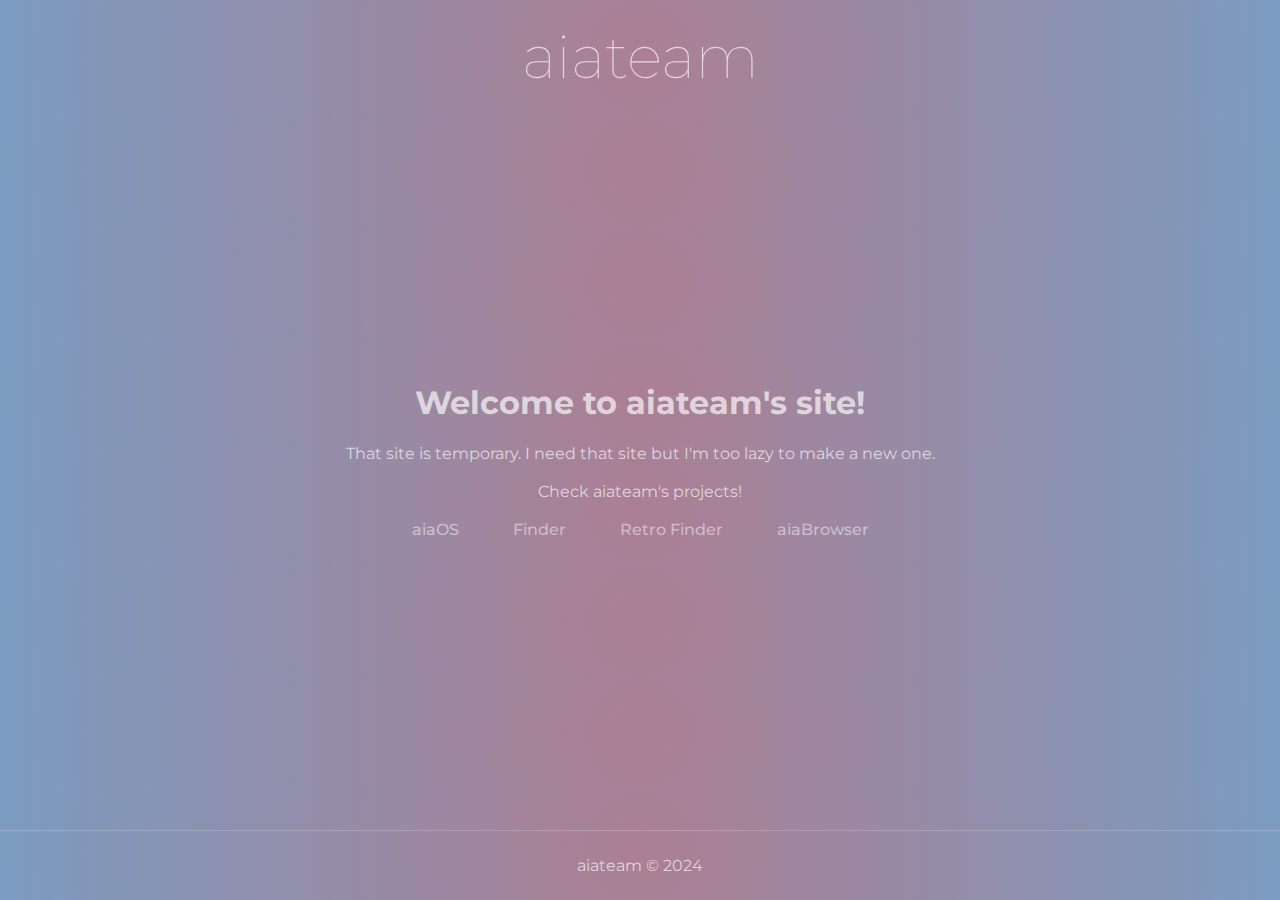
<file: index.html>
<!DOCTYPE html>
    <head>
        <link rel="stylesheet" href="style.css">
        <meta name="viewport" content="width=device-width, initial-scale=1.0">
        <title>Anyprojecs</title>
    </head>
    <body>
        <div id="container">
            <div id="header">
                aiateam
            </div>
            <div id="content">
                <h1>Welcome to aiateam's site!</h1>
                That site is temporary. I need that site but I'm too lazy to make a new one.<br><br>
                Check aiateam's projects!<br><br>
                <a href="aiaOSsite/">aiaOS</a>
                <a href="finder/">Finder</a>
                <a href="retrofinder">Retro Finder</a>
                <a href="aiaBrowser/">aiaBrowser</a>
            </div>
            <div id="footer">aiateam &copy; 2024</div>
        </div>
    </body>
</html>
</file>
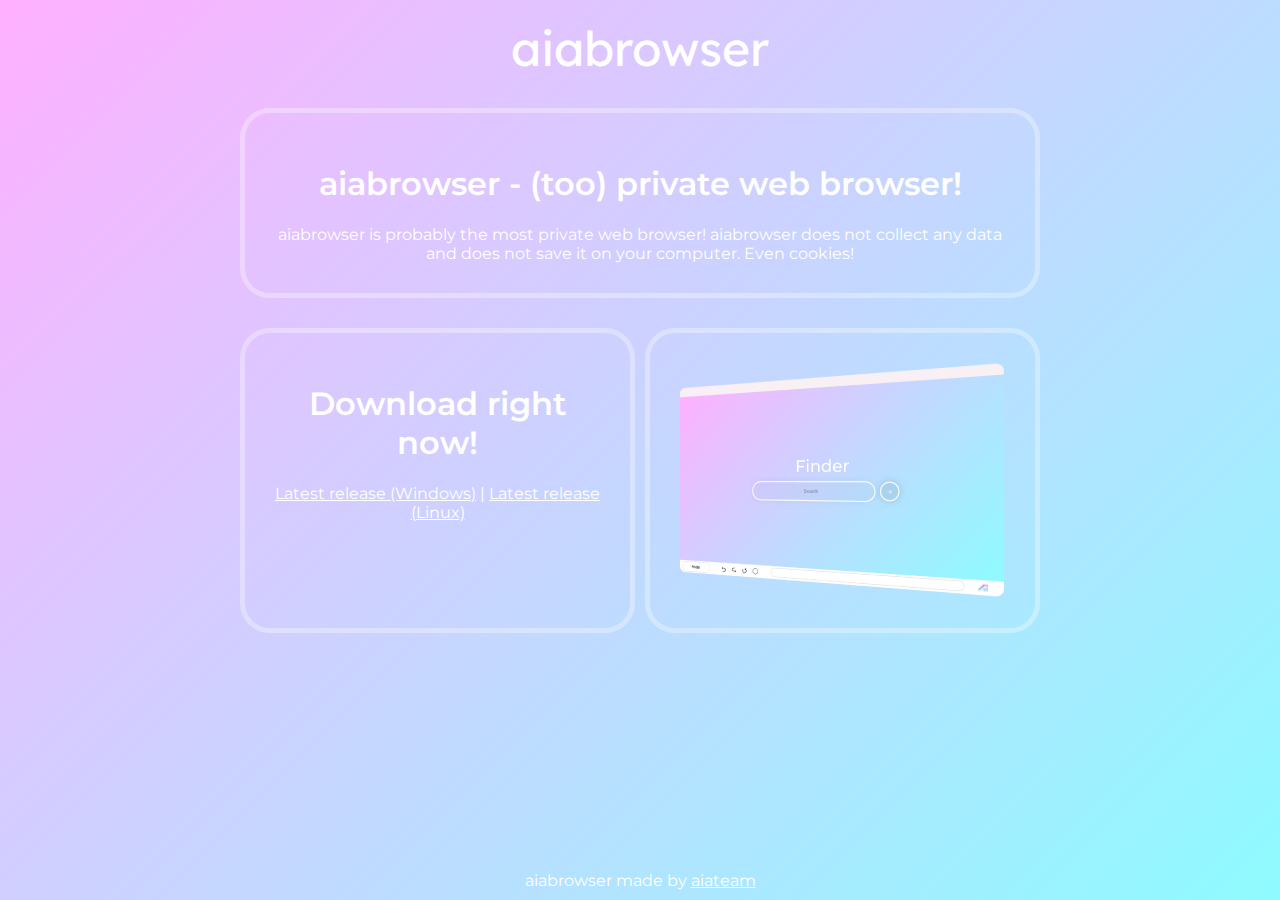
<file: aiaBrowser/index.html>
<!DOCTYPE html>
<head>
    <title>aiabrowser</title>
    <link rel="stylesheet" href="style.css">
</head>
<body>
    <div id="container">
        <div id="title">
            aiabrowser
        </div>
        <div id="box">
            <h1>aiabrowser - (too) private web browser!</h1>
            aiabrowser is probably the most private web browser! aiabrowser does not collect any data and does not save it on your computer. Even cookies!
        </div>
        <div id="boxfloat">
            <h1>Download right now!</h1>
            <a href="https://dexiii00.ct8.pl/aiabrowserfiles/latestwin.zip">Latest release (Windows)</a> |
            <a href="https://dexiii00.ct8.pl/aiabrowserfiles/latestlinux.zip">Latest release (Linux)</a>
        </div>
        <p style="width: 10px; height: 10px; float: left;"></p>
        <div id="boxfloat">
            <img src="screen.png">
        </div>
        <div id="footer">aiabrowser made by <a href="../index.html">aiateam</a></div>
    </div>
</body>
</html>
</file>
<file: style.css>
@import url('https://fonts.cdnfonts.com/css/ravenda');
@import url('https://fonts.googleapis.com/css2?family=Montserrat:ital,wght@0,100..900;1,100..900&display=swap');
body{
    margin: 0;
    padding: 0;
    font-family: "Montserrat", sans-serif;
    background: rgb(172,127,147);
    background: radial-gradient(circle, rgba(172,127,147,1) 0%, rgba(123,155,192,1) 100%); 
    color: #ffffffaa;
    text-align: center;
}
#header{
    font-size: 60px;
    font-weight: 100;
    padding: 20px;
    text-align: center;
}
#middletext{
    width: 800px;
    color: #ffffffcc;
    padding: 175px;
    margin-left: auto;
    margin-right: auto;
    text-align: center;
    font-size: 150px;
    background: rgb(255,255,255);
    background: linear-gradient(245deg, rgba(255,255,255,0.3) 0%, rgba(255,255,255,0) 50%, rgba(255,255,255,0.35) 90%); 
    font-family: 'Ravenda', sans-serif;
    border-radius: 50px;
    border: 5px solid rgba(255, 255, 255, 0.5);
    -webkit-box-shadow: 0px 0px 57px -23px rgba(255, 255, 255, 228);
    -moz-box-shadow: 0px 0px 57px -23px rgba(255, 255, 255, 228);
    box-shadow: 0px 0px 57px -23px rgba(255, 255, 255, 228);
    margin-top: 50px;
}
#content{
    width: auto;
    text-align: center;
    top: 50%;
    left: 50%;
    transform: translate(-50%, -50%);
    position: absolute;
}
a{
    color: #ffffff77;
    font-weight: 500;
    text-decoration: none;
    margin-left: 25px;
    margin-right: 25px;
    transition: transform .2s;
}
a:hover{
    transform: scale(1.1);
}
#footer{
    text-align: center;
    padding-top: 25px;
    padding-bottom: 25px;
    border-top: 1px #ffffff33 solid;
    color: #ffffffaa;
    bottom: 0px;
    position: absolute;
    width: 100%;
}
@media only screen and (max-width: 1079px) {
    #header{
        font-size: 45px;
    }
    #middletext{
        display: none;
    }
    a{
        display: block;
        margin-top: 20px;
    }
}
</file>
<file: aiaBrowser/style.css>
@import url('https://fonts.googleapis.com/css2?family=Lexend:wght@100..900&display=swap');
@import url('https://fonts.googleapis.com/css2?family=Jaro:opsz@6..72&family=Montserrat:ital,wght@0,100..900;1,100..900&family=Roboto+Mono:ital,wght@0,100..700;1,100..700&family=Sour+Gummy:ital,wght@0,100..900;1,100..900&display=swap');
body{
    background: rgb(142,251,255);
    background: linear-gradient(-45deg, rgba(142,251,255,1) 0%, rgba(255,176,255,1) 100%);
    background-repeat: no-repeat;
    background-attachment: fixed;
    text-align: center;
    font-family: "Montserrat", sans-serif;
    color: #fff;
    padding: 10px;
}
#container{
    margin-left: auto;
    margin-right: auto;
    width: 800px;
}
#title{
    font-size: 48px;
    font-family: "Lexend", sans-serif;
}
h1{
    font-weight: 600;
    text-align: center;
}
#box{
    padding: 30px;
    width: 730px;
    margin-top: 30px;
    border: 5px solid #ffffff55;
    border-radius: 30px;
    transition: transform .2s;
}
#boxfloat{
    padding: 30px;
    width: 325px;
    margin-top: 30px;
    border: 5px solid #ffffff55;
    border-radius: 30px;
    float: left;
    height: 235px;
    transition: transform .2s;
}
#box:hover{
    transform: scale(1.05);
}
#boxfloat:hover{
    transform: scale(1.05);
}
a {
    color: #fff;
    transition: transform .2s;
}
a:hover{
    transform: scale(1.2);
}
#footer{
    width: 800px;
    bottom: 10px;
    position: absolute;
}
</file>
